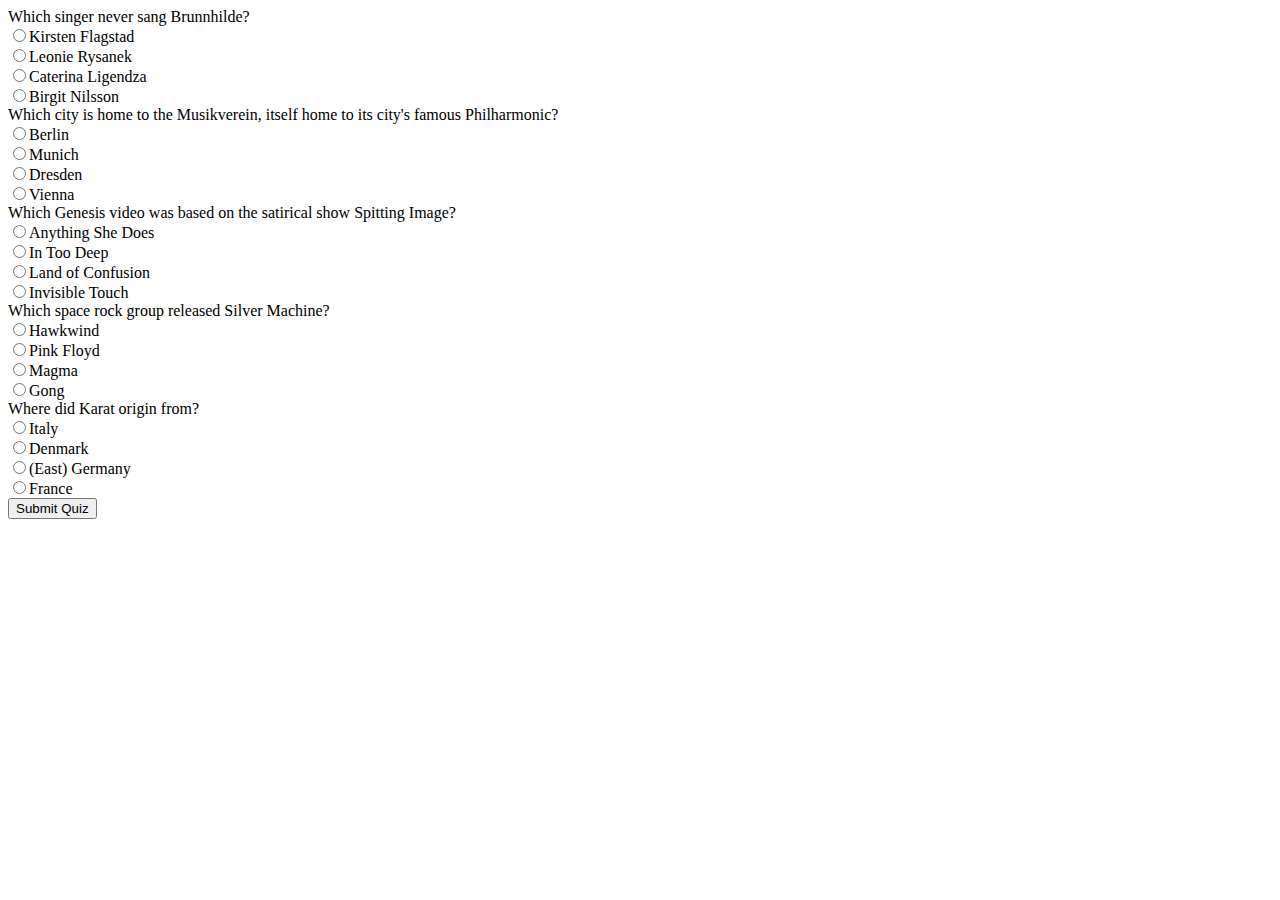
<file: exercise2/quiz.html>
<html>
	<head>
	</head>
	<body>
		<form action="Quiz.php" method="post">
		<label for="q1">Which singer never sang Brunnhilde?</label> <br>
		<input type="radio" name="q1" value="Kirsten Flagstad">Kirsten Flagstad</input> <br>
		<input type="radio" name="q1" value="Leonie Rysanek">Leonie Rysanek</input> <br>
		<input type="radio" name="q1" value="Caterina Ligendza">Caterina Ligendza</input> <br>
		<input type="radio" name="q1" value="Birgit Nilsson">Birgit Nilsson</input> <br>

		<label for="q2">Which city is home to the Musikverein, itself home to its city's famous Philharmonic?</label> <br>
		<input type="radio" name="q2" value="Berlin">Berlin</input> <br>
		<input type="radio" name="q2" value="Munich">Munich</input> <br>
		<input type="radio" name="q2" value="Dresden">Dresden</input> <br>
		<input type="radio" name="q2" value="Vienna">Vienna</input> <br>

		<label for="q3">Which Genesis video was based on the satirical show Spitting Image? </label> <br>
		<input type="radio" name="q3" value="Anything She Does">Anything She Does</input> <br>
		<input type="radio" name="q3" value="In Too Deep">In Too Deep</input> <br>
		<input type="radio" name="q3" value="Land of Confusion">Land of Confusion</input> <br>
		<input type="radio" name="q3" value="Invisible Touch">Invisible Touch</input> <br>

		<label for="q4">Which space rock group released Silver Machine?</label> <br>
		<input type="radio" name="q4" value="Hawkwind"></input>Hawkwind<br>
		<input type="radio" name="q4" value="Pink Floyd"></input>Pink Floyd<br>
		<input type="radio" name="q4" value="Magma"></input>Magma<br>
		<input type="radio" name="q4" value="Gong"></input>Gong<br>

		<label for="q5">Where did Karat origin from? </label> <br>
		<input type="radio" name="q5" value="Italy">Italy</input> <br>
		<input type="radio" name="q5" value="Denmark">Denmark</input> <br>
		<input type="radio" name="q5" value="(East) Germany">(East) Germany</input> <br>
		<input type="radio" name="q5" value="France">France</input> <br>




			<input type="submit" value="Submit Quiz"> <br>
		</form>
	</body>
</html>
</file>
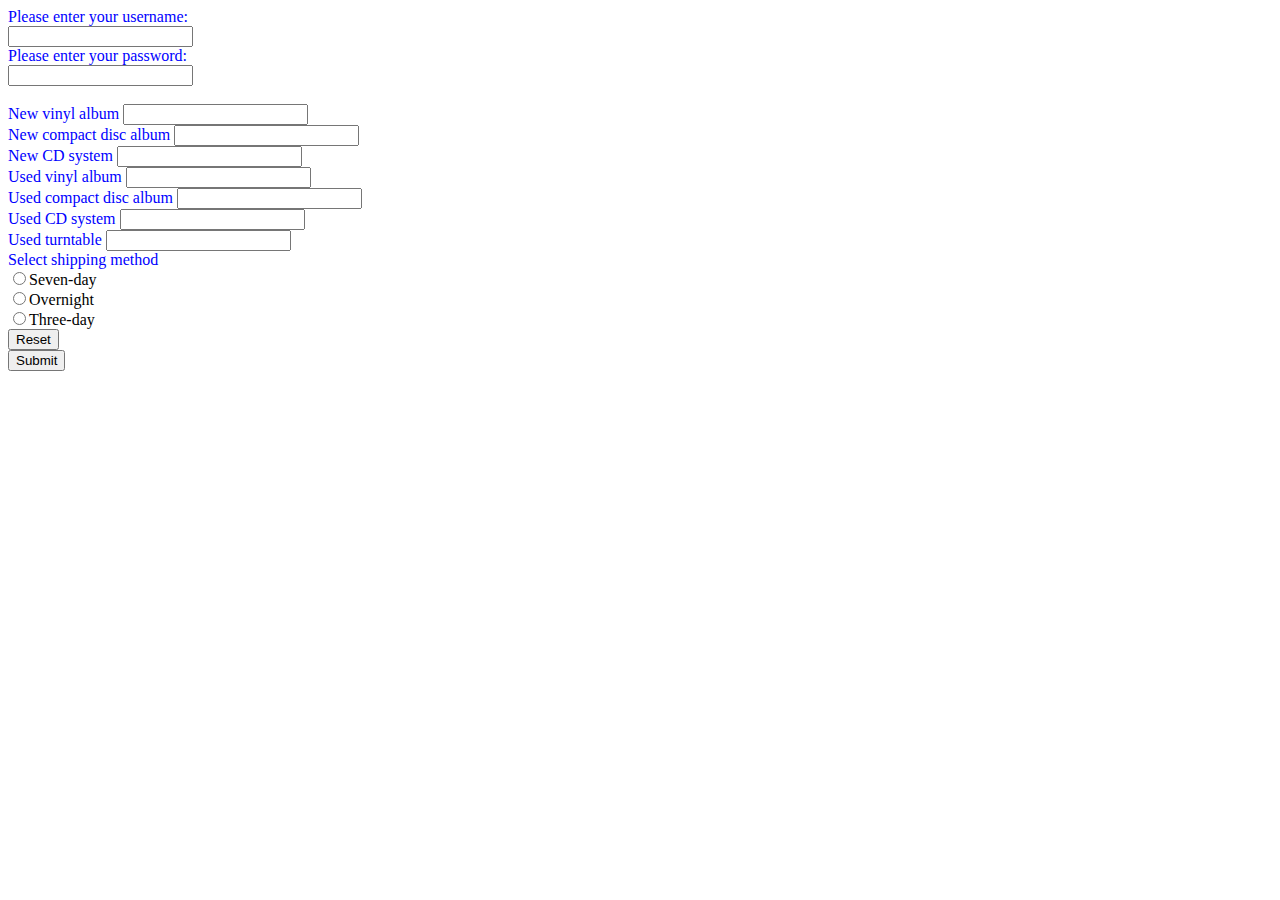
<file: exercise3/customerFrontend.html>
<html>
	<head>
		<script type="text/javascript" src="formChecker.js"></script>
		<link href="style.css" rel="stylesheet" type="text/css"/>
	</head>

	<body>
		<form id="list" onreset="reset()" onsubmit="checker()" action="customerBackend.php" method="post">

			<label for="userN">Please enter your username:</label> <br>
			<input type="text" id="userN" name="userN"></input><br>
			<label for="userP">Please enter your password:</label> <br>	
			<input type="text" id="userP" name="userP"></input> <br> <br>


			
			<!-- Provide shopping list 
nva = 14
ncda = 12	
ncds = 60
uva = 8
ucda = 6
ucds = 40
ut = 70

			-->
			<label for="nva">New vinyl album</label>
			<input type="number" id="nva" name="nva"></input><br>
			<label for="ncda">New compact disc album</label>
			<input type="number" id="ncda" name="ncda"></input><br>
			<label for="ncds">New CD system</label>
			<input type="number" id="ncds" name="ncds"></input><br>
			<label for="uva">Used vinyl album</label>
			<input type="number" id="uva" name="uva"></input><br>
			<label for="ucda">Used compact disc album</label>
			<input type="number" id="ucda" name="ucda"></input><br>
			<label for="ucds">Used CD system</label>
			<input type="number" id="ucds" name="ucds"></input><br>
			<label for="ut">Used turntable</label>
			<input type="number" id="ut" name="ut"></input><br>

			<!-- Give user options for shipping -->
			<label for="ship">Select shipping method</label> <br>
			<input type="radio" name="ship" value="seven">Seven-day</input> <br>
			<input type="radio" name="ship" value="one">Overnight</input> <br>
			<input type="radio" name="ship" value="three">Three-day</input> <br>
			
			<label id="error"></label>

			<button type="reset">Reset</button> <br>
			<button type="submit">Submit</button> <br>
		</form>
	</body>
</html>
</file>
<file: exercise3/style.css>
label
{
	color: blue;
}

table, th, td
{
	border: 10px solid black;
}
</file>
